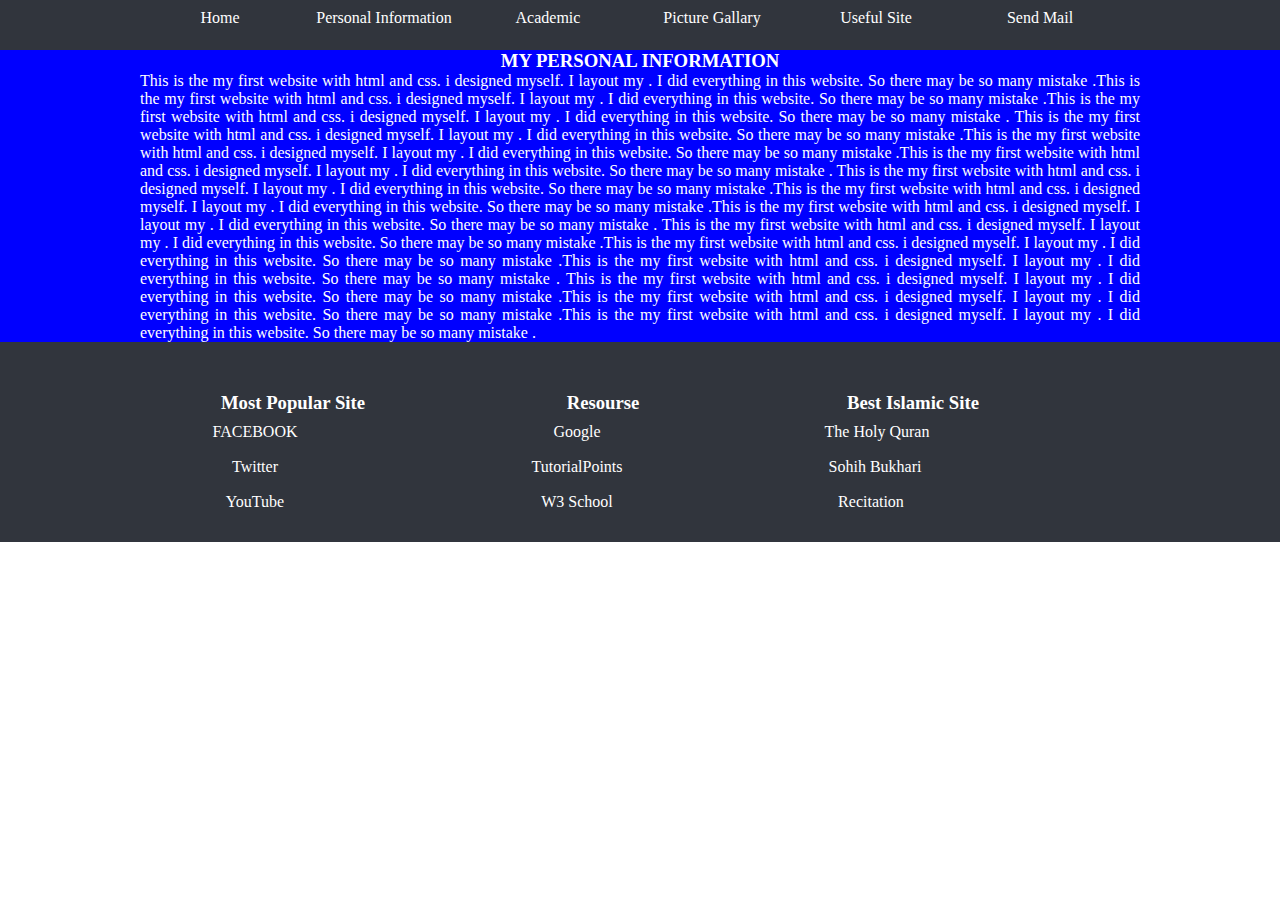
<file: About.html>
<!DOCTYPE html>
<html>
<head>
<meta http-equiv="Content-Type" content="text/html; charset=utf-8"/>
<title> MY PERSONAL WEBSITE </title>
<link type="text/css" rel="stylesheet" href="mystyle.css"/>
</head>

<body>
	<div class ="container dark">
		<div class ="wrapper">
			<ul>
			<li> <a href="index.html">Home </a> </li>
			<li> <a href="About.html">Personal Information</a> </li>
			<li> <a href="Academic.html">Academic</a> </li>
			<li> <a href="Picture.html">Picture Gallary </a> </li>
			<li> <a href="Visited_site.html">Useful Site </a> </li>
			<li> <a href="Address.html">Send Mail</a> </li>
			</ul>
		
		</div>


	<div class="container green">
	<div class="wrapper">

	<h3> MY PERSONAL INFORMATION </h3>
	<p>
This is the my first website with html and css. i designed myself. I layout my . I did everything in this website. So there may be so many mistake .This is the my first website with html and css. i designed myself. I layout my . I did everything in this website. So there may be so many mistake .This is the my first website with html and css. i designed myself. I layout my . I did everything in this website. So there may be so many mistake .
This is the my first website with html and css. i designed myself. I layout my . I did everything in this website. So there may be so many mistake .This is the my first website with html and css. i designed myself. I layout my . I did everything in this website. So there may be so many mistake .This is the my first website with html and css. i designed myself. I layout my . I did everything in this website. So there may be so many mistake .
This is the my first website with html and css. i designed myself. I layout my . I did everything in this website. So there may be so many mistake .This is the my first website with html and css. i designed myself. I layout my . I did everything in this website. So there may be so many mistake .This is the my first website with html and css. i designed myself. I layout my . I did everything in this website. So there may be so many mistake .
This is the my first website with html and css. i designed myself. I layout my . I did everything in this website. So there may be so many mistake .This is the my first website with html and css. i designed myself. I layout my . I did everything in this website. So there may be so many mistake .This is the my first website with html and css. i designed myself. I layout my . I did everything in this website. So there may be so many mistake .
This is the my first website with html and css. i designed myself. I layout my . I did everything in this website. So there may be so many mistake .This is the my first website with html and css. i designed myself. I layout my . I did everything in this website. So there may be so many mistake .This is the my first website with html and css. i designed myself. I layout my . I did everything in this website. So there may be so many mistake .
	</p>

	</div>
	</div>



<div id="clear">
</div>

<div class ="container dark">
	<div class ="wrapper">
			<div id="footer_section">
					<h3> Most Popular Site </h3>
			<ul>
			<li> <a href="https://www.facebook.com/">&nbsp;&nbsp;&nbsp;&nbsp;&nbsp;&nbsp;FACEBOOK </a> </li>
			<li> <a href="https://twitter.com/">&nbsp;&nbsp;&nbsp;&nbsp;&nbsp;&nbsp;Twitter </a> </li>
			<li> <a href="https://www.youtube.com/">&nbsp;&nbsp;&nbsp;&nbsp;&nbsp;&nbsp;YouTube</a> </li>
			</ul>
			</div>

			<div id="footer_section">
					<h3>Resourse </h3>
					<ul>
			<li> <a href="https://www.google.com/">&nbsp;&nbsp;&nbsp;&nbsp;&nbsp;&nbsp;&nbsp;&nbsp;&nbsp;&nbsp;&nbsp;&nbsp;Google</a></li>
			<li> <a href="https://www.tutorialspoint.com/">&nbsp;&nbsp;&nbsp;&nbsp;&nbsp;&nbsp;&nbsp;&nbsp;&nbsp;&nbsp;&nbsp;&nbsp;TutorialPoints</a> </li>
			<li> <a href="https://www.w3schools.com/">&nbsp;&nbsp;&nbsp;&nbsp;&nbsp;&nbsp;&nbsp;&nbsp;&nbsp;&nbsp;&nbsp;&nbsp;W3 School </a> </li>

			</ul>
			</div>

			<div id="footer_section">
					<h3> Best Islamic Site </h3>
					<ul>
			<li> <a href="https://www.alislam.org/quran/">&nbsp;&nbsp;&nbsp;&nbsp;&nbsp;&nbsp;&nbsp;The Holy Quran</a> </li>
			<li> <a href="http://www.hadithcollection.com/sahihbukhari.html">&nbsp;&nbsp;&nbsp;&nbsp;&nbsp;&nbsp;Sohih Bukhari </a> </li>
			<li> <a href="https://www.youtube.com/watch?v=IZILNfTnk50&list=RDIZILNfTnk50">&nbsp;&nbsp;&nbsp;&nbsp;Recitation</a> </li>
			</ul>
			</div>

	</div>
	</div>


</body>
</html>
</file>
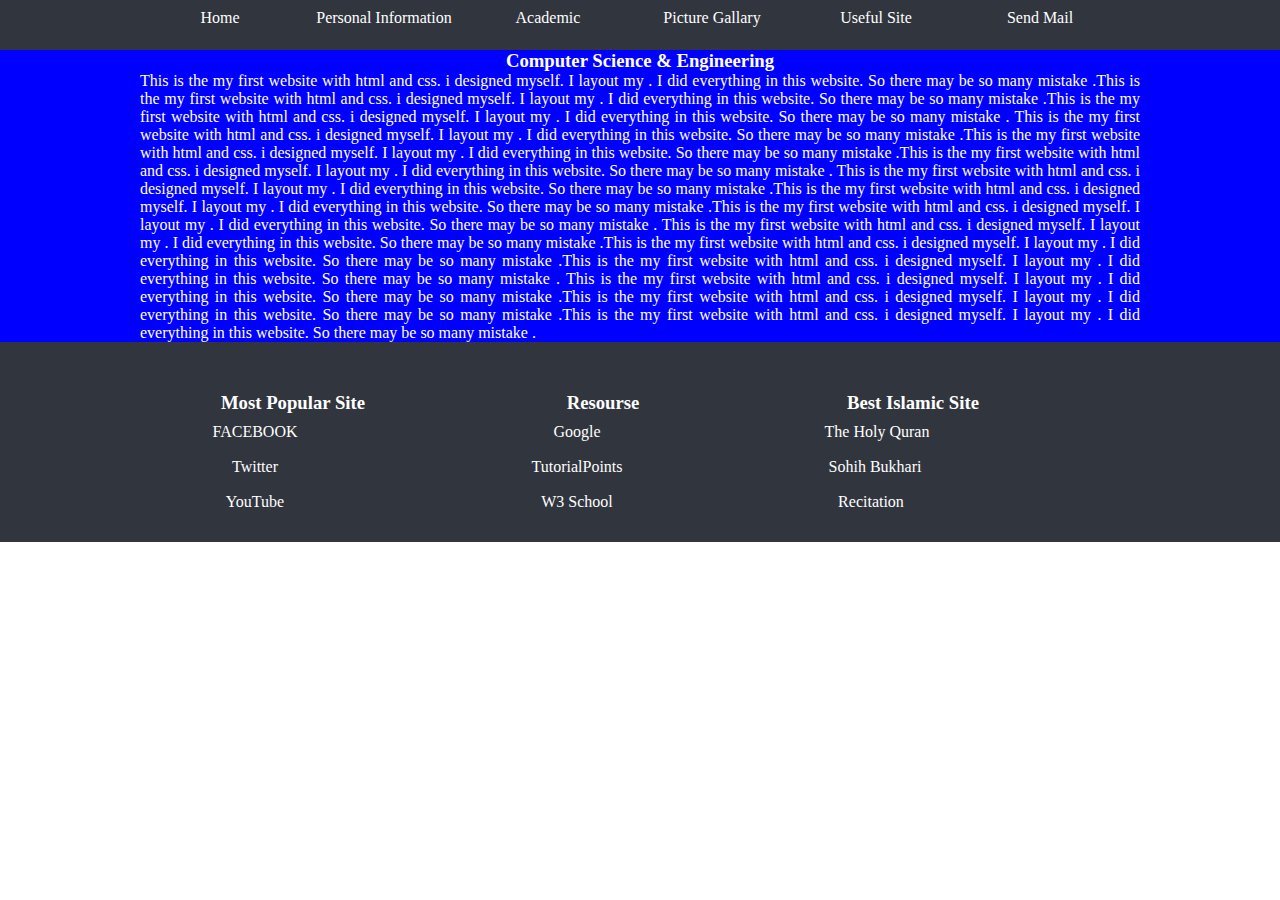
<file: Academic.html>
<!DOCTYPE html>
<html>
<head>
<meta http-equiv="Content-Type" content="text/html; charset=utf-8"/>
<title> MY PERSONAL WEBSITE </title>
<link type="text/css" rel="stylesheet" href="mystyle.css"/>
</head>

<body>
	<div class ="container dark">
		<div class ="wrapper">
			<ul>
			<li> <a href="index.html">Home </a> </li>
			<li> <a href="About.html">Personal Information</a> </li>
			<li> <a href="Academic.html">Academic</a> </li>
			<li> <a href="Picture.html">Picture Gallary </a> </li>
			<li> <a href="Visited_site.html">Useful Site </a> </li>
			<li> <a href="Address.html">Send Mail</a> </li>
			</ul>
		
		</div>


	<div class="container green">
	<div class="wrapper">

	<h3> Computer Science & Engineering</h3>
	<p>
This is the my first website with html and css. i designed myself. I layout my . I did everything in this website. So there may be so many mistake .This is the my first website with html and css. i designed myself. I layout my . I did everything in this website. So there may be so many mistake .This is the my first website with html and css. i designed myself. I layout my . I did everything in this website. So there may be so many mistake .
This is the my first website with html and css. i designed myself. I layout my . I did everything in this website. So there may be so many mistake .This is the my first website with html and css. i designed myself. I layout my . I did everything in this website. So there may be so many mistake .This is the my first website with html and css. i designed myself. I layout my . I did everything in this website. So there may be so many mistake .
This is the my first website with html and css. i designed myself. I layout my . I did everything in this website. So there may be so many mistake .This is the my first website with html and css. i designed myself. I layout my . I did everything in this website. So there may be so many mistake .This is the my first website with html and css. i designed myself. I layout my . I did everything in this website. So there may be so many mistake .
This is the my first website with html and css. i designed myself. I layout my . I did everything in this website. So there may be so many mistake .This is the my first website with html and css. i designed myself. I layout my . I did everything in this website. So there may be so many mistake .This is the my first website with html and css. i designed myself. I layout my . I did everything in this website. So there may be so many mistake .
This is the my first website with html and css. i designed myself. I layout my . I did everything in this website. So there may be so many mistake .This is the my first website with html and css. i designed myself. I layout my . I did everything in this website. So there may be so many mistake .This is the my first website with html and css. i designed myself. I layout my . I did everything in this website. So there may be so many mistake .
	</p>

	</div>
	</div>



<div id="clear">
</div>

<div class ="container dark">
	<div class ="wrapper">
			<div id="footer_section">
					<h3> Most Popular Site </h3>
			<ul>
			<li> <a href="https://www.facebook.com/">&nbsp;&nbsp;&nbsp;&nbsp;&nbsp;&nbsp;FACEBOOK </a> </li>
			<li> <a href="https://twitter.com/">&nbsp;&nbsp;&nbsp;&nbsp;&nbsp;&nbsp;Twitter </a> </li>
			<li> <a href="https://www.youtube.com/">&nbsp;&nbsp;&nbsp;&nbsp;&nbsp;&nbsp;YouTube</a> </li>
			</ul>
			</div>

			<div id="footer_section">
					<h3>Resourse </h3>
					<ul>
			<li> <a href="https://www.google.com/">&nbsp;&nbsp;&nbsp;&nbsp;&nbsp;&nbsp;&nbsp;&nbsp;&nbsp;&nbsp;&nbsp;&nbsp;Google</a></li>
			<li> <a href="https://www.tutorialspoint.com/">&nbsp;&nbsp;&nbsp;&nbsp;&nbsp;&nbsp;&nbsp;&nbsp;&nbsp;&nbsp;&nbsp;&nbsp;TutorialPoints</a> </li>
			<li> <a href="https://www.w3schools.com/">&nbsp;&nbsp;&nbsp;&nbsp;&nbsp;&nbsp;&nbsp;&nbsp;&nbsp;&nbsp;&nbsp;&nbsp;W3 School </a> </li>

			</ul>
			</div>

			<div id="footer_section">
					<h3> Best Islamic Site </h3>
					<ul>
			<li> <a href="https://www.alislam.org/quran/">&nbsp;&nbsp;&nbsp;&nbsp;&nbsp;&nbsp;&nbsp;The Holy Quran</a> </li>
			<li> <a href="http://www.hadithcollection.com/sahihbukhari.html">&nbsp;&nbsp;&nbsp;&nbsp;&nbsp;&nbsp;Sohih Bukhari </a> </li>
			<li> <a href="https://www.youtube.com/watch?v=IZILNfTnk50&list=RDIZILNfTnk50">&nbsp;&nbsp;&nbsp;&nbsp;Recitation</a> </li>
			</ul>
			</div>

	</div>
	</div>


</body>
</html>
</file>
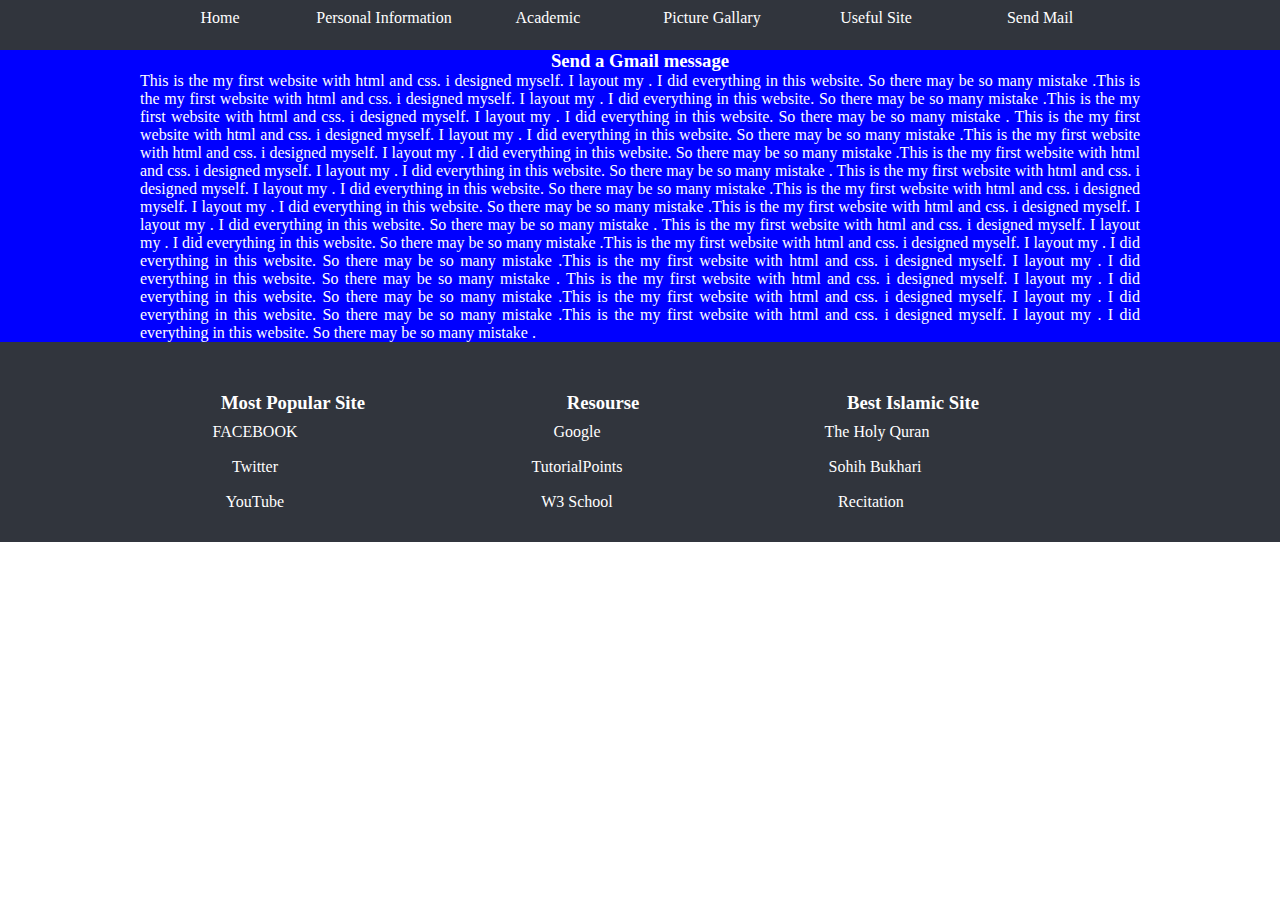
<file: Gmail.html>
<!DOCTYPE html>
<html>
<head>
<meta http-equiv="Content-Type" content="text/html; charset=utf-8"/>
<title> MY PERSONAL WEBSITE </title>
<link type="text/css" rel="stylesheet" href="mystyle.css"/>
</head>

<body>
	<div class ="container dark">
		<div class ="wrapper">
			<ul>
			<li> <a href="index.html">Home </a> </li>
			<li> <a href="About.html">Personal Information</a> </li>
			<li> <a href="Academic.html">Academic</a> </li>
			<li> <a href="Picture.html">Picture Gallary </a> </li>
			<li> <a href="Visited_site.html">Useful Site </a> </li>
			<li> <a href="Address.html">Send Mail</a> </li>
			</ul>
		
		</div>


	<div class="container green">
	<div class="wrapper">

	<h3> Send a Gmail message </h3>
	<p>
This is the my first website with html and css. i designed myself. I layout my . I did everything in this website. So there may be so many mistake .This is the my first website with html and css. i designed myself. I layout my . I did everything in this website. So there may be so many mistake .This is the my first website with html and css. i designed myself. I layout my . I did everything in this website. So there may be so many mistake .
This is the my first website with html and css. i designed myself. I layout my . I did everything in this website. So there may be so many mistake .This is the my first website with html and css. i designed myself. I layout my . I did everything in this website. So there may be so many mistake .This is the my first website with html and css. i designed myself. I layout my . I did everything in this website. So there may be so many mistake .
This is the my first website with html and css. i designed myself. I layout my . I did everything in this website. So there may be so many mistake .This is the my first website with html and css. i designed myself. I layout my . I did everything in this website. So there may be so many mistake .This is the my first website with html and css. i designed myself. I layout my . I did everything in this website. So there may be so many mistake .
This is the my first website with html and css. i designed myself. I layout my . I did everything in this website. So there may be so many mistake .This is the my first website with html and css. i designed myself. I layout my . I did everything in this website. So there may be so many mistake .This is the my first website with html and css. i designed myself. I layout my . I did everything in this website. So there may be so many mistake .
This is the my first website with html and css. i designed myself. I layout my . I did everything in this website. So there may be so many mistake .This is the my first website with html and css. i designed myself. I layout my . I did everything in this website. So there may be so many mistake .This is the my first website with html and css. i designed myself. I layout my . I did everything in this website. So there may be so many mistake .
	</p>

	</div>
	</div>



<div id="clear">
</div>

<div class ="container dark">
	<div class ="wrapper">
			<div id="footer_section">
					<h3> Most Popular Site </h3>
			<ul>
			<li> <a href="https://www.facebook.com/">&nbsp;&nbsp;&nbsp;&nbsp;&nbsp;&nbsp;FACEBOOK </a> </li>
			<li> <a href="https://twitter.com/">&nbsp;&nbsp;&nbsp;&nbsp;&nbsp;&nbsp;Twitter </a> </li>
			<li> <a href="https://www.youtube.com/">&nbsp;&nbsp;&nbsp;&nbsp;&nbsp;&nbsp;YouTube</a> </li>
			</ul>
			</div>

			<div id="footer_section">
					<h3>Resourse </h3>
					<ul>
			<li> <a href="https://www.google.com/">&nbsp;&nbsp;&nbsp;&nbsp;&nbsp;&nbsp;&nbsp;&nbsp;&nbsp;&nbsp;&nbsp;&nbsp;Google</a></li>
			<li> <a href="https://www.tutorialspoint.com/">&nbsp;&nbsp;&nbsp;&nbsp;&nbsp;&nbsp;&nbsp;&nbsp;&nbsp;&nbsp;&nbsp;&nbsp;TutorialPoints</a> </li>
			<li> <a href="https://www.w3schools.com/">&nbsp;&nbsp;&nbsp;&nbsp;&nbsp;&nbsp;&nbsp;&nbsp;&nbsp;&nbsp;&nbsp;&nbsp;W3 School </a> </li>

			</ul>
			</div>

			<div id="footer_section">
					<h3> Best Islamic Site </h3>
					<ul>
			<li> <a href="https://www.alislam.org/quran/">&nbsp;&nbsp;&nbsp;&nbsp;&nbsp;&nbsp;&nbsp;The Holy Quran</a> </li>
			<li> <a href="http://www.hadithcollection.com/sahihbukhari.html">&nbsp;&nbsp;&nbsp;&nbsp;&nbsp;&nbsp;Sohih Bukhari </a> </li>
			<li> <a href="https://www.youtube.com/watch?v=IZILNfTnk50&list=RDIZILNfTnk50">&nbsp;&nbsp;&nbsp;&nbsp;Recitation</a> </li>
			</ul>
			</div>

	</div>
	</div>


</body>
</html>
</file>
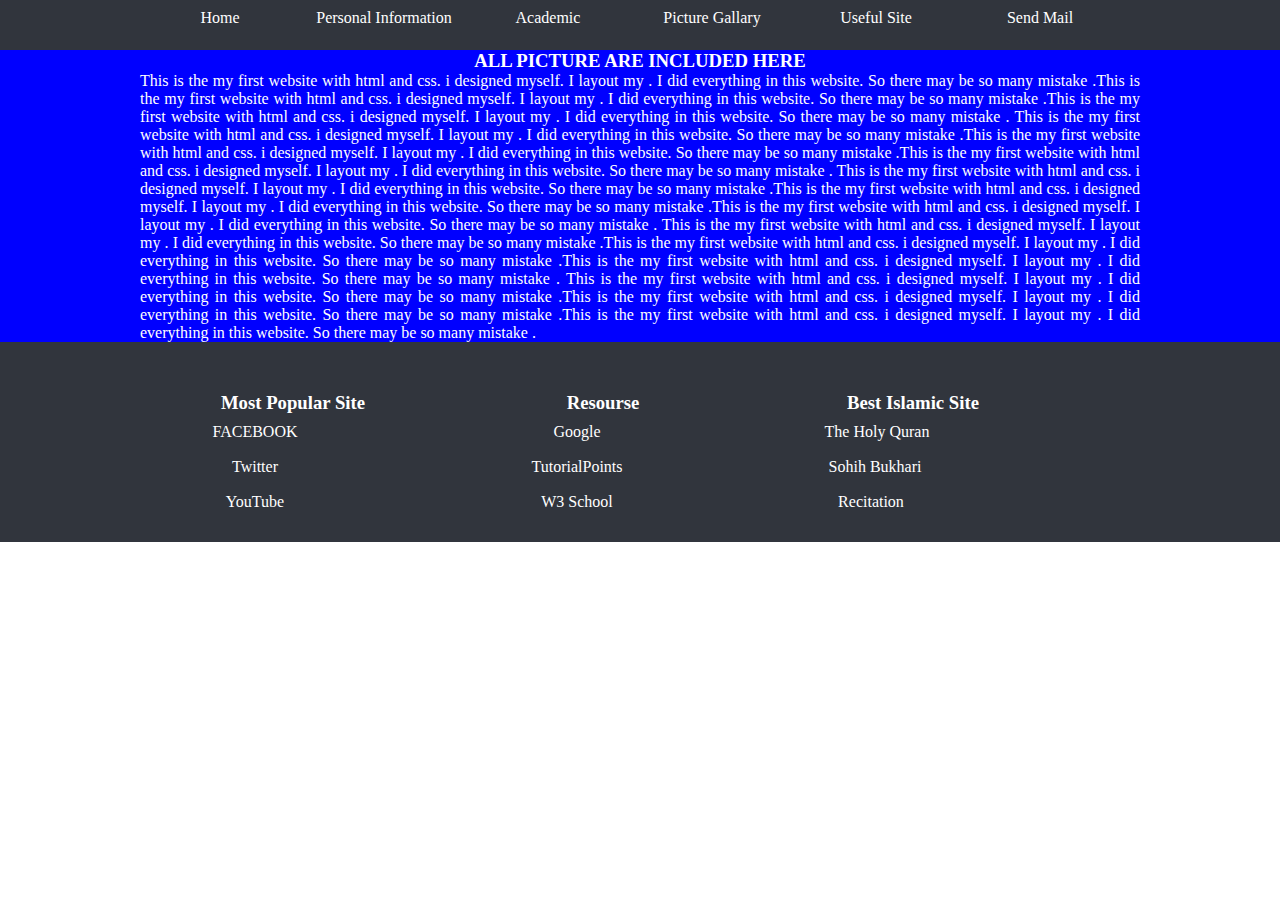
<file: Picture.html>
<!DOCTYPE html>
<html>
<head>
<meta http-equiv="Content-Type" content="text/html; charset=utf-8"/>
<title> MY PERSONAL WEBSITE </title>
<link type="text/css" rel="stylesheet" href="mystyle.css"/>
</head>

<body>
	<div class ="container dark">
		<div class ="wrapper">
			<ul>
			<li> <a href="index.html">Home </a> </li>
			<li> <a href="About.html">Personal Information</a> </li>
			<li> <a href="Academic.html">Academic</a> </li>
			<li> <a href="Picture.html">Picture Gallary </a> </li>
			<li> <a href="Visited_site.html">Useful Site </a> </li>
			<li> <a href="Address.html">Send Mail</a> </li>
			</ul>
		
		</div>


	<div class="container green">
	<div class="wrapper">

	<h3> ALL PICTURE ARE INCLUDED HERE </h3>
	<p>
This is the my first website with html and css. i designed myself. I layout my . I did everything in this website. So there may be so many mistake .This is the my first website with html and css. i designed myself. I layout my . I did everything in this website. So there may be so many mistake .This is the my first website with html and css. i designed myself. I layout my . I did everything in this website. So there may be so many mistake .
This is the my first website with html and css. i designed myself. I layout my . I did everything in this website. So there may be so many mistake .This is the my first website with html and css. i designed myself. I layout my . I did everything in this website. So there may be so many mistake .This is the my first website with html and css. i designed myself. I layout my . I did everything in this website. So there may be so many mistake .
This is the my first website with html and css. i designed myself. I layout my . I did everything in this website. So there may be so many mistake .This is the my first website with html and css. i designed myself. I layout my . I did everything in this website. So there may be so many mistake .This is the my first website with html and css. i designed myself. I layout my . I did everything in this website. So there may be so many mistake .
This is the my first website with html and css. i designed myself. I layout my . I did everything in this website. So there may be so many mistake .This is the my first website with html and css. i designed myself. I layout my . I did everything in this website. So there may be so many mistake .This is the my first website with html and css. i designed myself. I layout my . I did everything in this website. So there may be so many mistake .
This is the my first website with html and css. i designed myself. I layout my . I did everything in this website. So there may be so many mistake .This is the my first website with html and css. i designed myself. I layout my . I did everything in this website. So there may be so many mistake .This is the my first website with html and css. i designed myself. I layout my . I did everything in this website. So there may be so many mistake .
	</p>

	</div>
	</div>



<div id="clear">
</div>

<div class ="container dark">
	<div class ="wrapper">
			<div id="footer_section">
					<h3> Most Popular Site </h3>
			<ul>
			<li> <a href="https://www.facebook.com/">&nbsp;&nbsp;&nbsp;&nbsp;&nbsp;&nbsp;FACEBOOK </a> </li>
			<li> <a href="https://twitter.com/">&nbsp;&nbsp;&nbsp;&nbsp;&nbsp;&nbsp;Twitter </a> </li>
			<li> <a href="https://www.youtube.com/">&nbsp;&nbsp;&nbsp;&nbsp;&nbsp;&nbsp;YouTube</a> </li>
			</ul>
			</div>

			<div id="footer_section">
					<h3>Resourse </h3>
					<ul>
			<li> <a href="https://www.google.com/">&nbsp;&nbsp;&nbsp;&nbsp;&nbsp;&nbsp;&nbsp;&nbsp;&nbsp;&nbsp;&nbsp;&nbsp;Google</a></li>
			<li> <a href="https://www.tutorialspoint.com/">&nbsp;&nbsp;&nbsp;&nbsp;&nbsp;&nbsp;&nbsp;&nbsp;&nbsp;&nbsp;&nbsp;&nbsp;TutorialPoints</a> </li>
			<li> <a href="https://www.w3schools.com/">&nbsp;&nbsp;&nbsp;&nbsp;&nbsp;&nbsp;&nbsp;&nbsp;&nbsp;&nbsp;&nbsp;&nbsp;W3 School </a> </li>

			</ul>
			</div>

			<div id="footer_section">
					<h3> Best Islamic Site </h3>
					<ul>
			<li> <a href="https://www.alislam.org/quran/">&nbsp;&nbsp;&nbsp;&nbsp;&nbsp;&nbsp;&nbsp;The Holy Quran</a> </li>
			<li> <a href="http://www.hadithcollection.com/sahihbukhari.html">&nbsp;&nbsp;&nbsp;&nbsp;&nbsp;&nbsp;Sohih Bukhari </a> </li>
			<li> <a href="https://www.youtube.com/watch?v=IZILNfTnk50&list=RDIZILNfTnk50">&nbsp;&nbsp;&nbsp;&nbsp;Recitation</a> </li>
			</ul>
			</div>

	</div>
	</div>


</body>
</html>
</file>
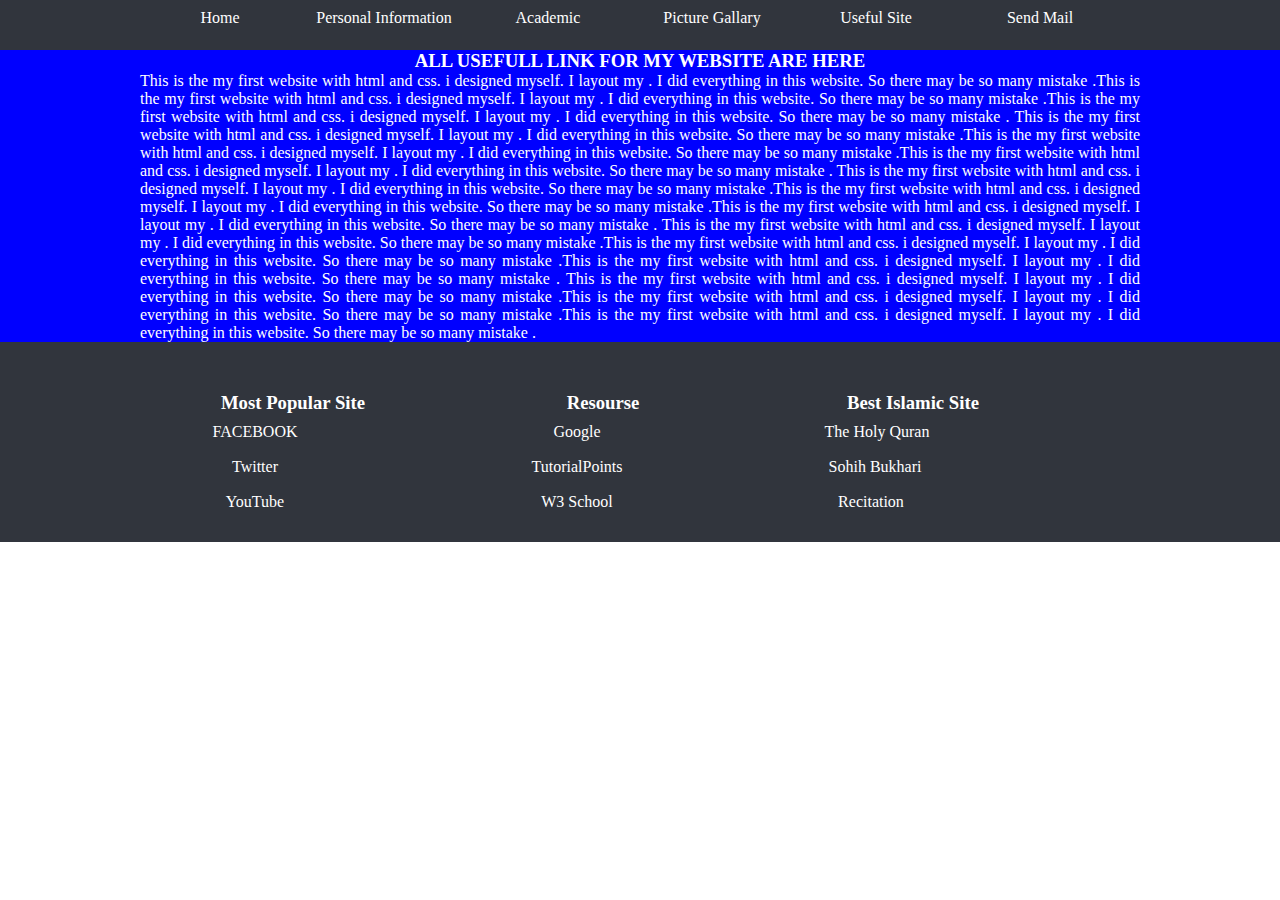
<file: Visited_site.html>
<!DOCTYPE html>
<html>
<head>
<meta http-equiv="Content-Type" content="text/html; charset=utf-8"/>
<title> MY PERSONAL WEBSITE </title>
<link type="text/css" rel="stylesheet" href="mystyle.css"/>
</head>

<body>
	<div class ="container dark">
		<div class ="wrapper">
			<ul>
			<li> <a href="index.html">Home </a> </li>
			<li> <a href="About.html">Personal Information</a> </li>
			<li> <a href="Academic.html">Academic</a> </li>
			<li> <a href="Picture.html">Picture Gallary </a> </li>
			<li> <a href="Visited_site.html">Useful Site </a> </li>
			<li> <a href="Address.html">Send Mail</a> </li>
			</ul>
		
		</div>


	<div class="container green">
	<div class="wrapper">

	<h3> ALL USEFULL LINK FOR MY WEBSITE ARE HERE </h3>
	<p>
This is the my first website with html and css. i designed myself. I layout my . I did everything in this website. So there may be so many mistake .This is the my first website with html and css. i designed myself. I layout my . I did everything in this website. So there may be so many mistake .This is the my first website with html and css. i designed myself. I layout my . I did everything in this website. So there may be so many mistake .
This is the my first website with html and css. i designed myself. I layout my . I did everything in this website. So there may be so many mistake .This is the my first website with html and css. i designed myself. I layout my . I did everything in this website. So there may be so many mistake .This is the my first website with html and css. i designed myself. I layout my . I did everything in this website. So there may be so many mistake .
This is the my first website with html and css. i designed myself. I layout my . I did everything in this website. So there may be so many mistake .This is the my first website with html and css. i designed myself. I layout my . I did everything in this website. So there may be so many mistake .This is the my first website with html and css. i designed myself. I layout my . I did everything in this website. So there may be so many mistake .
This is the my first website with html and css. i designed myself. I layout my . I did everything in this website. So there may be so many mistake .This is the my first website with html and css. i designed myself. I layout my . I did everything in this website. So there may be so many mistake .This is the my first website with html and css. i designed myself. I layout my . I did everything in this website. So there may be so many mistake .
This is the my first website with html and css. i designed myself. I layout my . I did everything in this website. So there may be so many mistake .This is the my first website with html and css. i designed myself. I layout my . I did everything in this website. So there may be so many mistake .This is the my first website with html and css. i designed myself. I layout my . I did everything in this website. So there may be so many mistake .
	</p>

	</div>
	</div>



<div id="clear">
</div>

<div class ="container dark">
	<div class ="wrapper">
			<div id="footer_section">
					<h3> Most Popular Site </h3>
			<ul>
			<li> <a href="https://www.facebook.com/">&nbsp;&nbsp;&nbsp;&nbsp;&nbsp;&nbsp;FACEBOOK </a> </li>
			<li> <a href="https://twitter.com/">&nbsp;&nbsp;&nbsp;&nbsp;&nbsp;&nbsp;Twitter </a> </li>
			<li> <a href="https://www.youtube.com/">&nbsp;&nbsp;&nbsp;&nbsp;&nbsp;&nbsp;YouTube</a> </li>
			</ul>
			</div>

			<div id="footer_section">
					<h3>Resourse </h3>
					<ul>
			<li> <a href="https://www.google.com/">&nbsp;&nbsp;&nbsp;&nbsp;&nbsp;&nbsp;&nbsp;&nbsp;&nbsp;&nbsp;&nbsp;&nbsp;Google</a></li>
			<li> <a href="https://www.tutorialspoint.com/">&nbsp;&nbsp;&nbsp;&nbsp;&nbsp;&nbsp;&nbsp;&nbsp;&nbsp;&nbsp;&nbsp;&nbsp;TutorialPoints</a> </li>
			<li> <a href="https://www.w3schools.com/">&nbsp;&nbsp;&nbsp;&nbsp;&nbsp;&nbsp;&nbsp;&nbsp;&nbsp;&nbsp;&nbsp;&nbsp;W3 School </a> </li>

			</ul>
			</div>

			<div id="footer_section">
					<h3> Best Islamic Site </h3>
					<ul>
			<li> <a href="https://www.alislam.org/quran/">&nbsp;&nbsp;&nbsp;&nbsp;&nbsp;&nbsp;&nbsp;The Holy Quran</a> </li>
			<li> <a href="http://www.hadithcollection.com/sahihbukhari.html">&nbsp;&nbsp;&nbsp;&nbsp;&nbsp;&nbsp;Sohih Bukhari </a> </li>
			<li> <a href="https://www.youtube.com/watch?v=IZILNfTnk50&list=RDIZILNfTnk50">&nbsp;&nbsp;&nbsp;&nbsp;Recitation</a> </li>
			</ul>
			</div>

	</div>
	</div>


</body>
</html>
</file>
<file: mystyle.css>
*
{
	margin: 0px;
	padding: 0px;
}

.container
{
	width:100%;
}

.wrapper
{
	width: 1000px;
	margin: auto;
}

.dark
{
	background-color: #31353d;
	color:white;
}

.light
{
	background-color: #e9edf2;
}
.green
{
	background-color:blue;
	
}

#top_left
{
	display:inline-block;
}

#top_right
{
	float:right;

}

#top_div
{
	height: 40px;
	line-height: 40px;
}

#logo_left
{
	display:inline-block;
}

#logo_right
{
	float:right;
	margin-top:70px;
}

#textstyle
{
	height: 30px;
	border-radius: 8px;
}

#button
{
	background-color: green;
	color:white;
	padding:7px;
	border-radius: 8px;
	width: 70px;
	border:1px solid green;
}

#clear
{
	clear: both;
}

ul
{

}

ul li
{

	width: 160px;
	display: inline-block;
	height: 35px;
	line-height: 35px;
	text-align: center;
}

ul li a
{
	color:white;
	text-decoration: none;
	display: block;
}

ul li a:hover
{
	background-color: orange;
	color:black;
}


#outerbox
{
	margin-top: 10px;
	width:700px;
	border:1px solid grey;
	padding: 3px;
	background-color: #eee;
	box-shadow: 5px 5px 12px grey;
	overflow:hidden;
	margin: auto;
}

#sliderbox
{
	 position:relative;
	 width:2920px;
	 animation-name:MUNNA;
	 animation-duration:20s;
	 animation-iteration-count:infinite;
}

#sliderbox img
{
	float:left;
}

@keyframes MUNNA{
	
	0% 
	{
		left:0px;
	}
	20%
	{
		left:0px;
	}
	
	25%
	{
		left:-700px;
	}
	45%
	{
		left:-700px;
	}
	 50%
	 {
		 left:-1400px;
	 }
	 70%
	 {
		 left:-1400px;
	 }
	 75%
	 {
		 left:-2100px;
	 }
	 95%
	 {
		 left:-2100px;
	 }
	 100%
	 {
		 left:-2800px;
	 }
	  
}


h3
{
	margin-top: 15px;
	text-align: center;
}

p
{
	text-align: justify;
}


#footer_section
{
	width:260px;
	margin:3px;
	display: inline-block;
	margin-top: 15px;
	padding:20px;
	margin-top: 15px;

}
</file>
